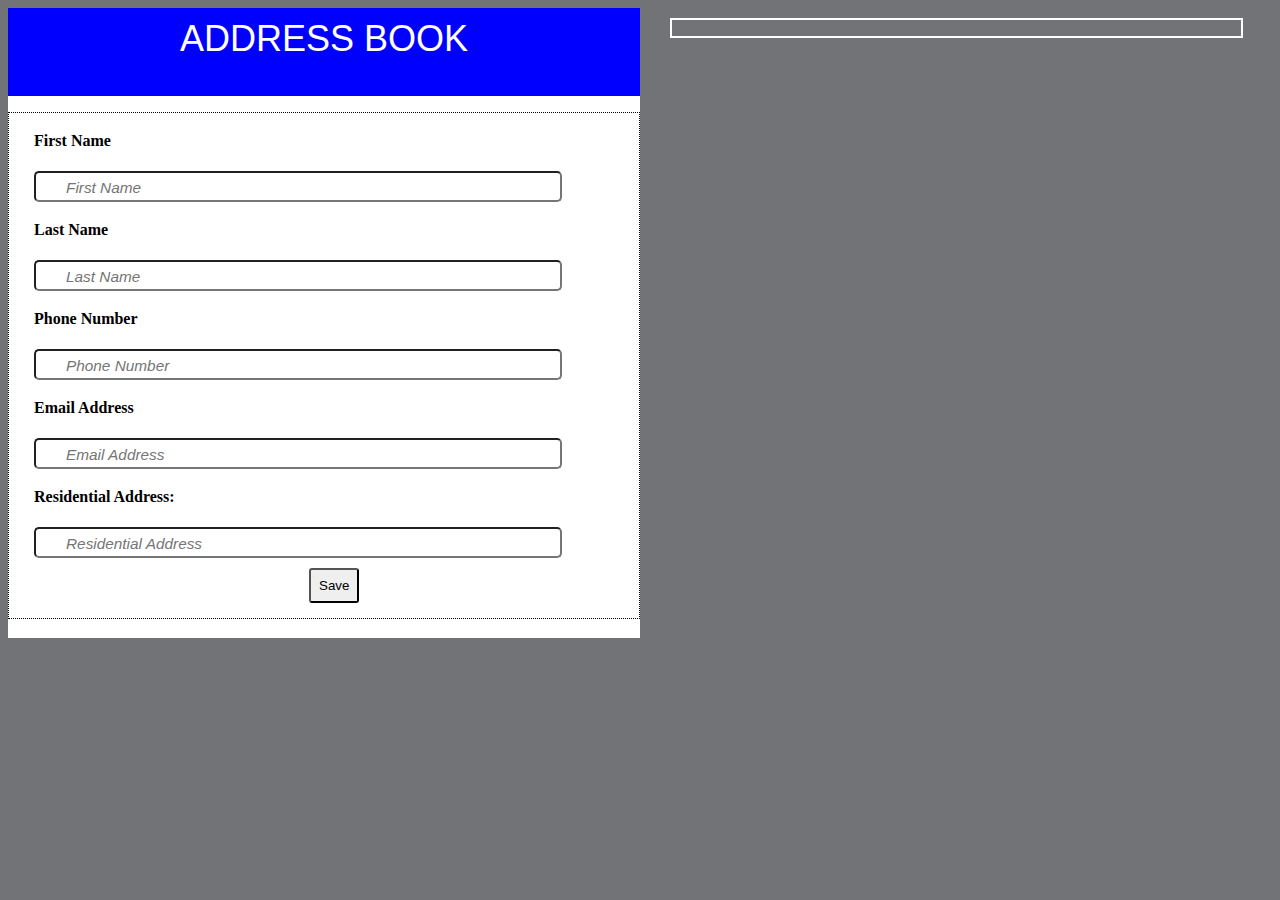
<file: index.html>
<!DOCTYPE html>
<html>
<head>
	<title>Address Book</title>
	<meta name="viewport" content="width=device-width, initial-scale=1.0">
	<meta charset="utf-8">
	<link rel="stylesheet" type="text/css" href="css/style.css">
</head>
<body>
	<div class="container">
		<header class="header-title">ADDRESS BOOK</header>
		<section class="row">
			<div id="confirmation-box">
          <p id="confirmation-msg"></p>
        </div>
		<form class="form-control" action="index.html" method="post" id="contact-form">
			<div class="contact-info">
				<label for="fName">First Name</label>
				<input type="text" name="firstname" id="fName" placeholder="First Name" required>
			</div>
			<div class="contact-info">
				<label for="lName">Last Name</label>
				<input type="text" name="lastname" id="lName" placeholder="Last Name" required>
			</div>
			<div class="contact-info">
				<label for="phoneNo">Phone Number</label>
				<input type="Phone" name="phone" id="phone" placeholder="Phone Number" maxlength="11" required>
			</div>
			<div class="contact-info">
				<label for="email">Email Address</label>
				<input type="email" name="email" id="email" placeholder="Email Address" required>
			</div>
			<div class="contact-info">
				<label for="address">Residential Address:</label>
				<input type="text" name="address" id="address" placeholder="Residential Address" required>
			</div>
			
			<div>
				<input type="submit" name="submit" id="submit" value="Save" class="customButton">
			</div>
			
		</form>
	</section>
	</div>
	<div class="container-edited">
		<div class="view-panel">
          <ul id="contact-list">
          </ul>
        </div>
	</div>
	
	<script type="text/javascript" src="script.js"></script>
	
</body>
</html>
</file>
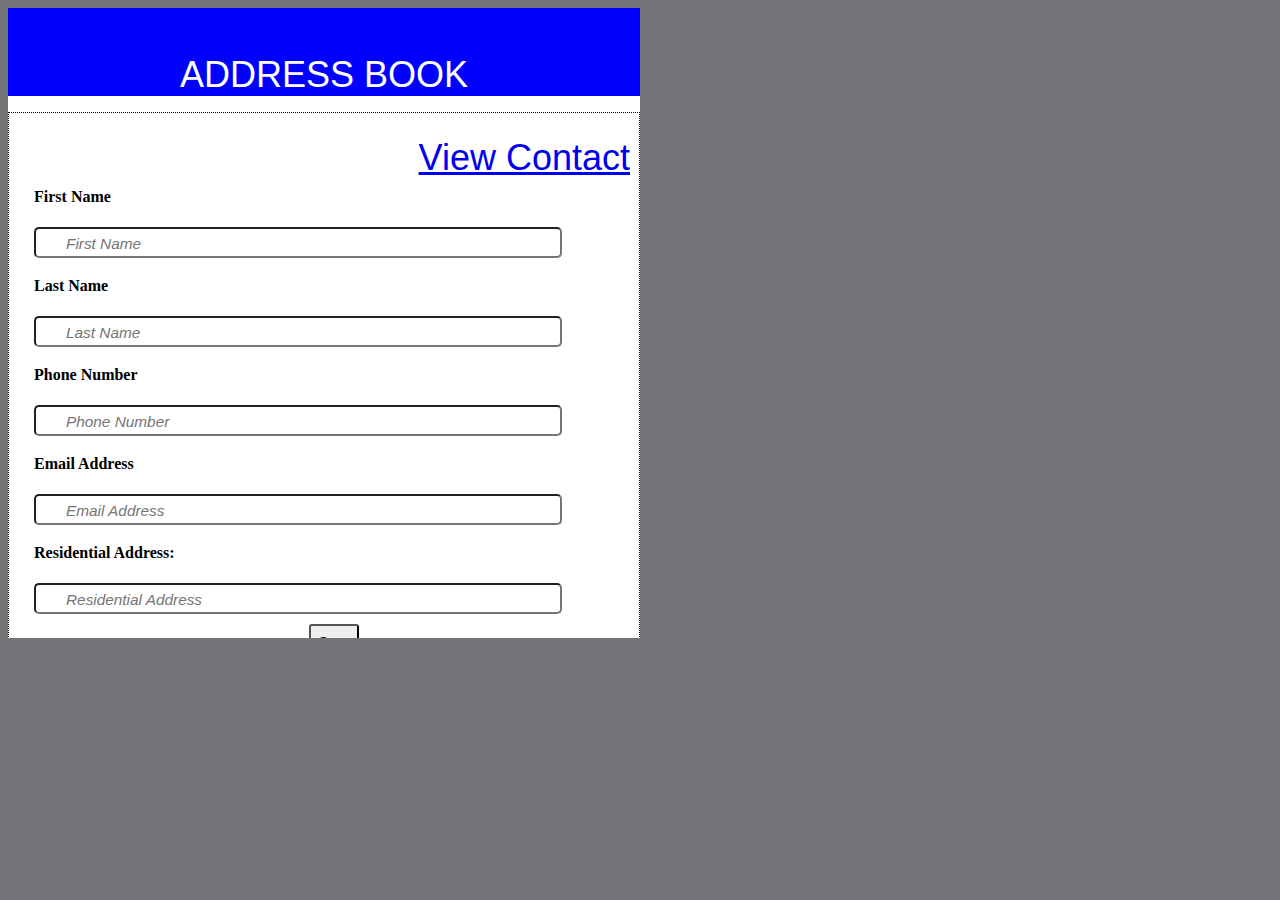
<file: edit.html>
<!DOCTYPE html>
<html>
<head>
	<title>Address Book</title>
	<meta name="viewport" content="width=device-width, initial-scale=1.0">
	<meta charset="utf-8">
	<link rel="stylesheet" type="text/css" href="css/style.css">
</head>
<body>
	<div class="container">
		<header class="header-title"><p>ADDRESS BOOK</p>
		<nav>
          <ul style="margin:5px 0;">
            <li><a href="index.html" style="float:right;margin:5px 10px 0 0;">View Contact</a></li>
          </ul>
        </nav>
		</header>
		<section class="row">
			<div id="confirmation-box">
          <p id="confirmation-msg"></p>
        </div>
		<form class="form-control" action="index.html" method="post" id="update-form">
			<div class="contact-info">
				<label for="fName">First Name</label>
				<input type="text" name="firstname" id="fName" placeholder="First Name">
			</div>
			<div class="contact-info">
				<label for="lName">Last Name</label>
				<input type="text" name="lastname" id="lName" placeholder="Last Name" required>
			</div>
			<div class="contact-info">
				<label for="phoneNo">Phone Number</label>
				<input type="Phone" name="phone" id="phone" placeholder="Phone Number" maxlength="11" required>
			</div>
			<div class="contact-info">
				<label for="email">Email Address</label>
				<input type="email" name="email" id="email" placeholder="Email Address" required>
			</div>
			<div class="contact-info">
				<label for="address">Residential Address:</label>
				<input type="text" name="address" id="address" placeholder="Residential Address" required>
			</div>
			<div>
				<input type="submit" name="submit" id="submit" value="Save" class="customButton" required>
			</div>
			
		</form>
	</section>
	</div>
		
	<script type="text/javascript" src="edit.js"></script>
	
</body>
</html>
</file>
<file: css/style.css>
body{
	background-color: #717377;
	font-size: 16px;
}
label{
	display: block !important;
}
.header-title{
	padding: 10px 0px  22px 0px;
	background-color: #00f;
	height: 60px;
	color: #fff;
	font-size: 36px;
	font-family: 'Helvetica', 'Arial', 'sans-serif';
	text-align: center;
}

/* style for the page container  */
.container{
	width: 80%;
	background-color: #fff;
	height: 630px;
	float: left;
	overflow: scroll;
}

/*  not necessary just trying out stuff */
.row{
	margin: auto;
}

/* form style */
.form-control{
	border: 1px dotted #000;
	
}
.contact-label{
	line-height: 36px;
	font-weight: bolder;
	margin: 10px 0px 2px 25px;
	display: block;
}

#phoneNo{
	line-height: 1.2em;
	margin: 10px 10px 10px 25px;
	width: 60%;
	padding: 2px 0px 2px 5px;
	font-size: 1.2em;
	border-radius: 5px;
	float: left;
}
.btn-div{
	margin-right: 10px;
	float: right;
}

#phoneNo:focus{
	background-color: #cdd;
}
.contact-list{
	clear: both;
}
.contact-list-details{
	margin-top: -20px;
	margin-left: -5px;
}
.contact-list-alpha{
	text-align: left;
	padding: 15px 0px 0px 35px;
	font-size: 2.5em;
	font-weight: bolder;
	color: #00f;
	clear: both;
}
.contact-list-image{
	margin: 20px 0px 0px 25px;
	cursor: pointer;
	float: left;
	clear: both;
}
.contact-list-name{
	float: left;
	font-size: 1em;
	padding-left: 10px;
	padding-top: 30px;
	line-height: 12px;
}
.contact-list-name a{
	text-decoration: none;
	cursor: pointer;
	color: #000;
}




/* display for screen bigger than 856px */
@media screen and (min-width: 857px){
	.btn-div{
		margin-right: 50px;
	}
	#phoneNo{
		margin: 10px 10px 10px 65px;
	}
	.header-title{
		padding: 10px 0px  18px 0px;
	}
} 

/* display for screen bigger than 599px */
@media screen and (min-width: 600px){
	.container{
		width: 50%;
	}
	.btn-div{
		margin-right: 25px;
	}

} 

/* Contact Form Styles */

.container-edited{
	width: 45%;
	border: 2px solid #fff;
	margin: 10px 2px 0px 30px !important;
	float: left !important;
}
.form-control{

}

#lName, #fName, #email, #social, #address,#phone{
	line-height: 1.2em;
	margin: 10px 10px 10px 25px;
	width: 80%;
	padding: 2px 0px 2px 20px;
	font-size: 1.2em;
	border-radius: 5px;
	float: left;
}

label{
	clear: both;
	line-height: 36px;
	font-weight: bolder;
	margin: 10px 0px 2px 25px;
	display: block;
}
.social-select{
	float: left;
	margin-left: 25px;
	padding: 4px;
	margin-top: 5px;
}
#social{
	margin-right: 60px;
	float: right;
	width: 60%;
	margin-top: -1px;
}

#submit, #cancelBtn{
	clear: both;
	padding: 8px;
	border-radius: 3px;
	margin-bottom: 15px;
}

#submit{
	margin-left: 300px;
}
::placeholder{
	padding-left: 10px;
	font-style: italic;
	font-size: 0.8em;
	font-family: 'Helvetica', 'Arial', 'sans-serif';
}


#contact-list {
  padding-left: 0px;
  margin-top: 0px;
}

.contact {
  list-style: none;
  background-color: var(--theme-color);
  font-size: 150%;
  margin-bottom: 10px;
  box-shadow: 2px 5px 5px var(--shadow-color);
  overflow: hidden;
}

.contact-name {
  padding-left: 5px;
}

.full-details {
  background-color: inherit;
  width: 100%;
  margin: auto;
  padding-top: 30px;
  text-align: left;
  box-shadow: 5px 8px 20px var(--shadow-color);
  font-size: 90%;
}


.modify {
  float: right;
}

#add, #update {
  float: right;
  margin: 10px
}

.delete {
  color: #f00;
  background-color: transparent;
  border: none;
  font-size: 100%;
}

.edit {
  color: rgba(0, 255, 0, .5);
  text-decoration: none;
  padding-right: 5px;
}

.delete:hover, .edit:hover, #add:hover, #update:hover {
  cursor: pointer;
}
</file>
